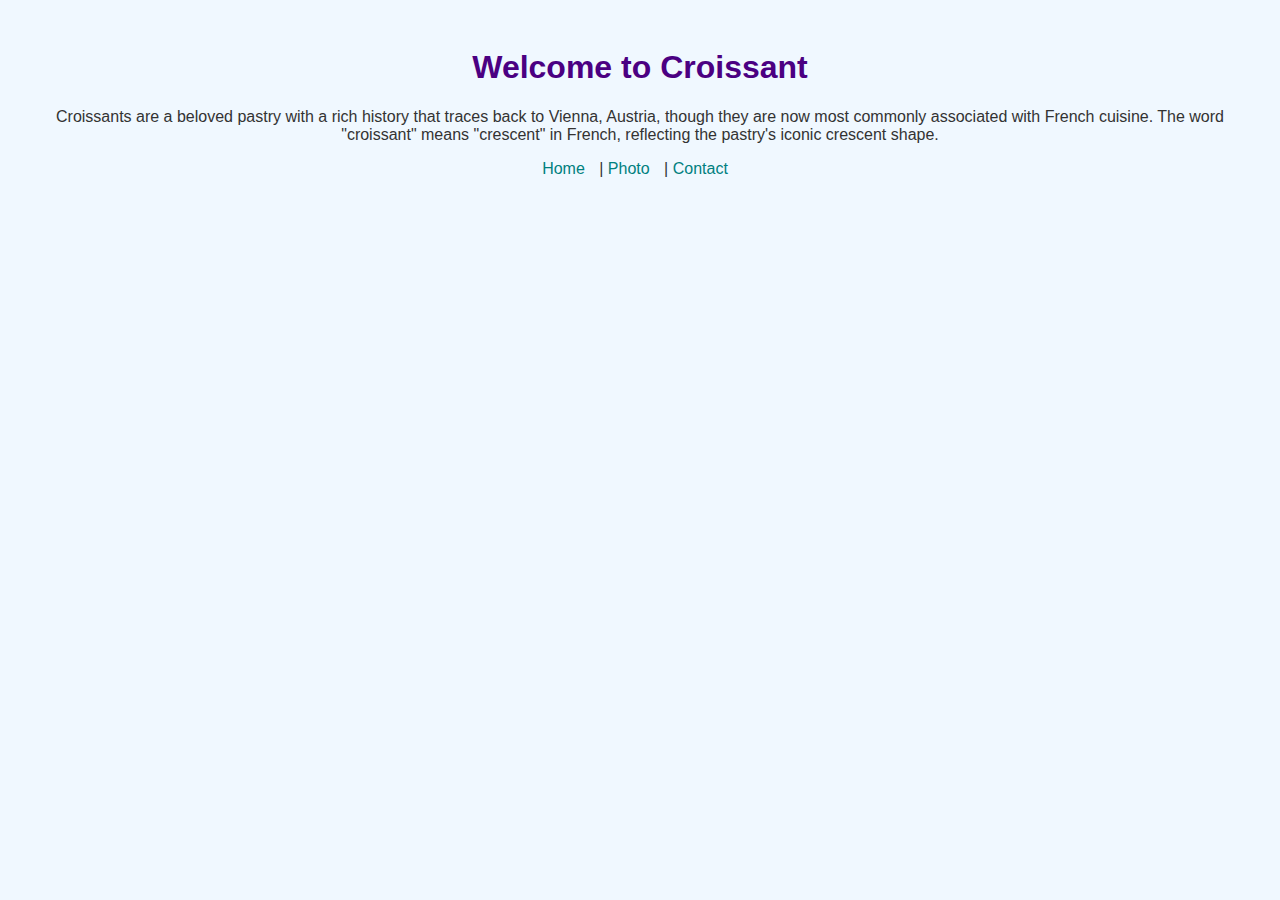
<file: index.html>
<!DOCTYPE html>
<html lang="en">
<head>
    <meta charset="UTF-8">
    <meta name="viewport" content="width=device-width, initial-scale=1.0">
    <meta name="description" content="A detailed description of your Croissant project">
    <meta name="keywords" content="Croissant, Bakery, Delicious, Pastries">
    <meta name="author" content="Sibongile Gumbi">
    <title>Croissant Project</title>
    
    <link rel="stylesheet" href="styles.css">
</head>
<body>
    <h1>Welcome to Croissant</h1>
    <p>Croissants are a beloved pastry with a rich history that traces back to Vienna, Austria, though they are now most commonly associated with French cuisine. The word "croissant" means "crescent" in French, reflecting the pastry's iconic crescent shape.</p>
    <nav>
        <a href="index.html">Home</a> |
        <a href="photo.html">Photo</a> |
        <a href="contact.html">Contact</a>
    </nav>
</body>
</html>
</file>
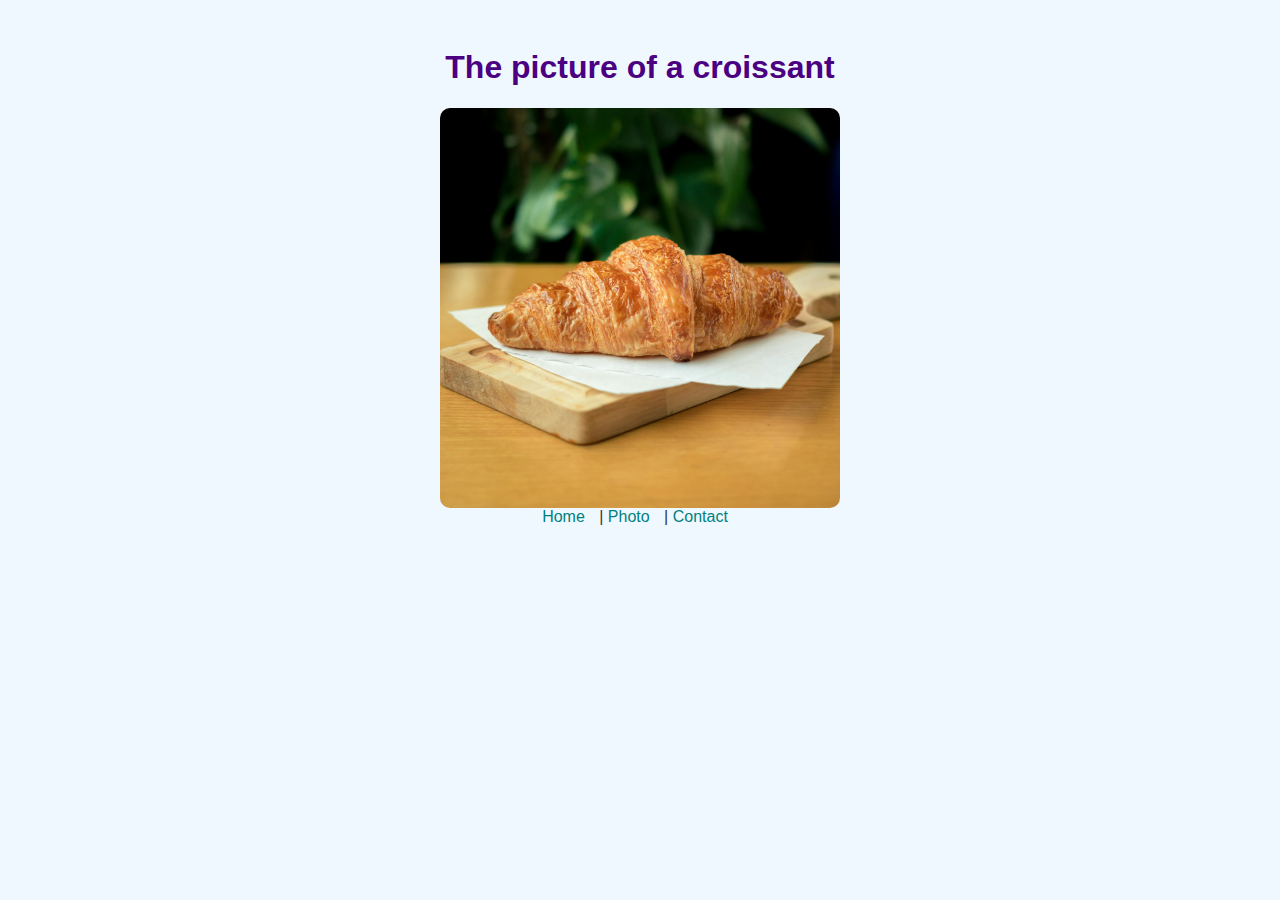
<file: photo.html>
<!DOCTYPE html>
<html lang="en">
<head>
    <meta charset="UTF-8">
    <meta name="viewport" content="width=device-width, initial-scale=1.0">
    <title>Photo Page</title>
    <link rel="stylesheet" href="styles.css">
</head>
<style>
   img {
    width: 400px;
    height: 400px;
    border-radius: 10px;
    display: block;
    margin-left: auto;
    margin-right: auto;
}

</style>
<body>
    <h1>The picture of a croissant</h1>
    <img src="croissant.jpg" alt="Sample Photo">
    <nav>
        <a href="index.html">Home</a> |
        <a href="photo.html">Photo</a> |
        <a href="contact.html">Contact</a>
    </nav>
</body>
</html>
</file>
<file: styles.css>
body {
    background-color: #f0f8ff;
    font-family: Arial, sans-serif;
    color: #333;
    padding: 20px;
    
}
h1,
nav, 
p {
    text-align: center;
}

h1 {
    color: #4b0082;
}

nav a {
    margin-right: 10px;
    color: #008080;
    text-decoration: none;
}

nav a:hover {
    text-decoration: underline;
}
</file>
